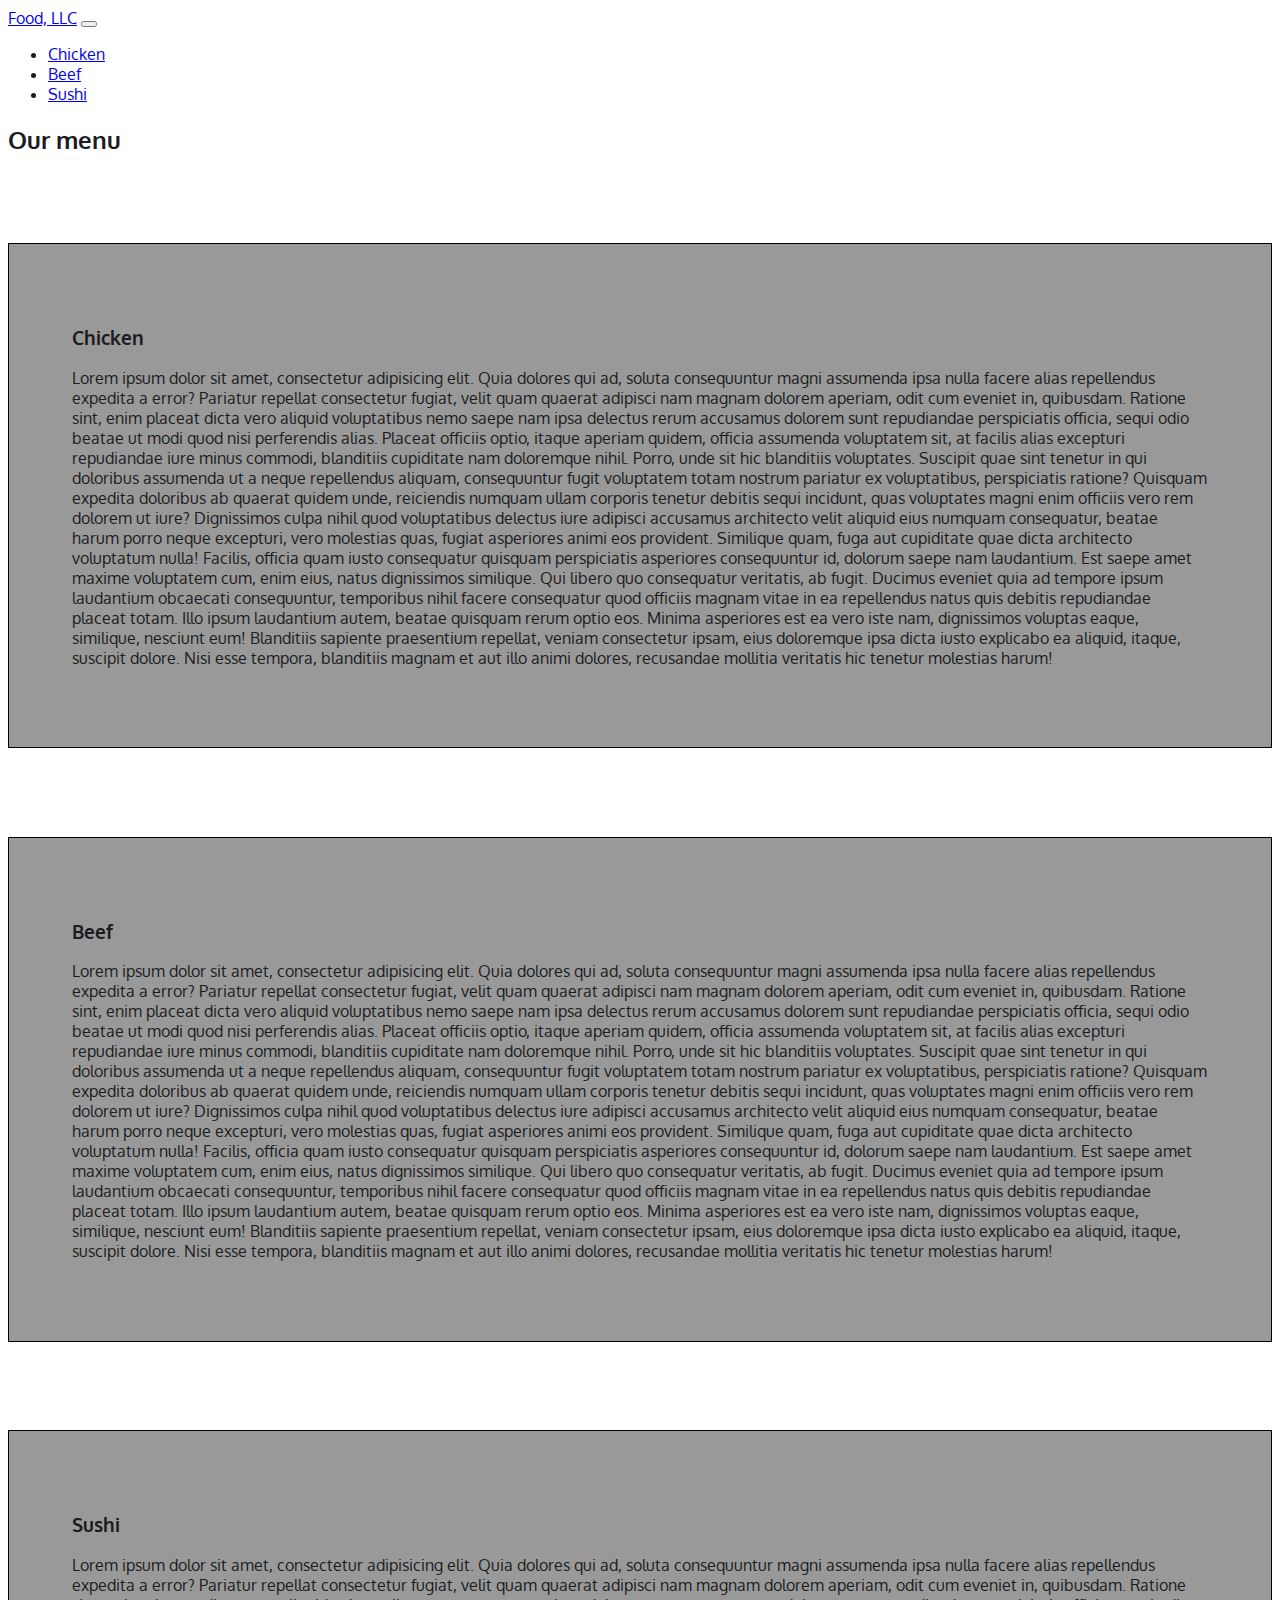
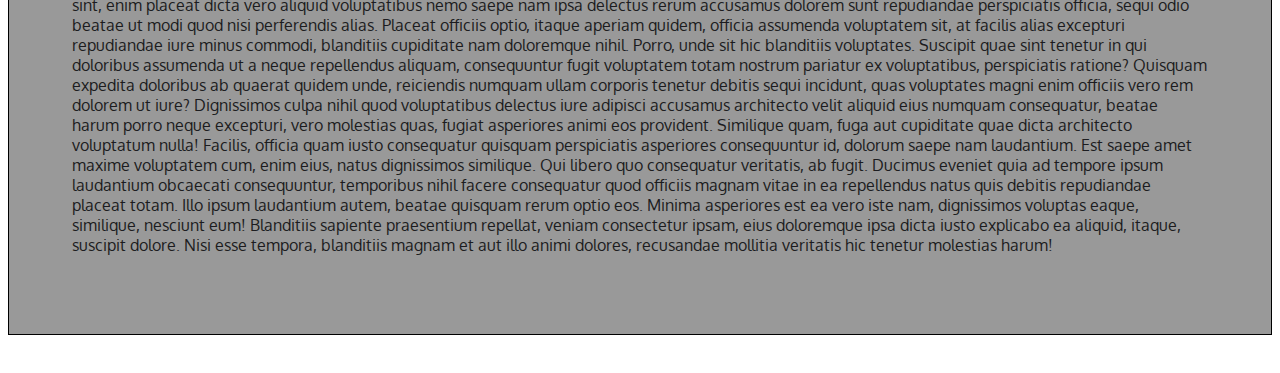
<file: module3/index.html>
<!DOCTYPE html>

<html lang="en">
  <head>
    <meta charset="UTF-8" />

    <meta name="viewport" content="width=device-width, initial-scale=1.0" />

    <meta http-equiv="X-UA-Compatible" content="ie=edge" />

    <title>My Menu</title>

    <link
      href="https://fonts.googleapis.com/css?family=Oxygen"
      rel="stylesheet"
    />

    <link
      rel="stylesheet"
      href="https://stackpath.bootstrapcdn.com/bootstrap/4.1.0/css/bootstrap.min.css"
      integrity="sha384-9gVQ4dYFwwWSjIDZnLEWnxCjeSWFphJiwGPXr1jddIhOegiu1FwO5qRGvFXOdJZ4"
      crossorigin="anonymous"
    />

    <link rel="stylesheet" href="styles.css" />
  </head>

  <body>
    <header>
      <nav class="navbar navbar-expand-lg navbar-light bg-light">
        <div class="container">
          <a class="navbar-brand" href="#">Food, LLC</a>

          <button
            class="navbar-toggler d-md-none"
            type="button"
            data-toggle="collapse"
            data-target="#navbarSupportedContent"
            aria-controls="navbarSupportedContent"
            aria-expanded="false"
            aria-label="Toggle navigation"
          >
            <span class="navbar-toggler-icon"></span>
          </button>

          <div class="collapse navbar-collapse" id="navbarSupportedContent">
            <ul class="navbar-nav mr-auto">
              <li class="nav-item text-center d-sm-none">
                <a class="nav-link" href="#">Chicken</a>
              </li>

              <li class="nav-item text-center d-sm-none">
                <a class="nav-link" href="#">Beef</a>
              </li>

              <li class="nav-item text-center d-sm-none">
                <a class="nav-link disabled" href="#">Sushi</a>
              </li>
            </ul>
          </div>
        </div>
      </nav>
    </header>

    <div class="container">
      <h2 class="text-center">Our menu</h2>

      <section class="col-xs-12">
        <h3 class="text-center">Chicken</h3>

        <p>
          Lorem ipsum dolor sit amet, consectetur adipisicing elit. Quia dolores
          qui ad, soluta consequuntur magni assumenda ipsa nulla facere alias
          repellendus expedita a error? Pariatur repellat consectetur fugiat,
          velit quam quaerat adipisci nam magnam dolorem aperiam, odit cum
          eveniet in, quibusdam. Ratione sint, enim placeat dicta vero aliquid
          voluptatibus nemo saepe nam ipsa delectus rerum accusamus dolorem sunt
          repudiandae perspiciatis officia, sequi odio beatae ut modi quod nisi
          perferendis alias. Placeat officiis optio, itaque aperiam quidem,
          officia assumenda voluptatem sit, at facilis alias excepturi
          repudiandae iure minus commodi, blanditiis cupiditate nam doloremque
          nihil. Porro, unde sit hic blanditiis voluptates. Suscipit quae sint
          tenetur in qui doloribus assumenda ut a neque repellendus aliquam,
          consequuntur fugit voluptatem totam nostrum pariatur ex voluptatibus,
          perspiciatis ratione? Quisquam expedita doloribus ab quaerat quidem
          unde, reiciendis numquam ullam corporis tenetur debitis sequi
          incidunt, quas voluptates magni enim officiis vero rem dolorem ut
          iure? Dignissimos culpa nihil quod voluptatibus delectus iure adipisci
          accusamus architecto velit aliquid eius numquam consequatur, beatae
          harum porro neque excepturi, vero molestias quas, fugiat asperiores
          animi eos provident. Similique quam, fuga aut cupiditate quae dicta
          architecto voluptatum nulla! Facilis, officia quam iusto consequatur
          quisquam perspiciatis asperiores consequuntur id, dolorum saepe nam
          laudantium. Est saepe amet maxime voluptatem cum, enim eius, natus
          dignissimos similique. Qui libero quo consequatur veritatis, ab fugit.
          Ducimus eveniet quia ad tempore ipsum laudantium obcaecati
          consequuntur, temporibus nihil facere consequatur quod officiis magnam
          vitae in ea repellendus natus quis debitis repudiandae placeat totam.
          Illo ipsum laudantium autem, beatae quisquam rerum optio eos. Minima
          asperiores est ea vero iste nam, dignissimos voluptas eaque,
          similique, nesciunt eum! Blanditiis sapiente praesentium repellat,
          veniam consectetur ipsam, eius doloremque ipsa dicta iusto explicabo
          ea aliquid, itaque, suscipit dolore. Nisi esse tempora, blanditiis
          magnam et aut illo animi dolores, recusandae mollitia veritatis hic
          tenetur molestias harum!
        </p>
      </section>

      <section class="col-xs-12">
        <h3 class="text-center">Beef</h3>

        <p>
          Lorem ipsum dolor sit amet, consectetur adipisicing elit. Quia dolores
          qui ad, soluta consequuntur magni assumenda ipsa nulla facere alias
          repellendus expedita a error? Pariatur repellat consectetur fugiat,
          velit quam quaerat adipisci nam magnam dolorem aperiam, odit cum
          eveniet in, quibusdam. Ratione sint, enim placeat dicta vero aliquid
          voluptatibus nemo saepe nam ipsa delectus rerum accusamus dolorem sunt
          repudiandae perspiciatis officia, sequi odio beatae ut modi quod nisi
          perferendis alias. Placeat officiis optio, itaque aperiam quidem,
          officia assumenda voluptatem sit, at facilis alias excepturi
          repudiandae iure minus commodi, blanditiis cupiditate nam doloremque
          nihil. Porro, unde sit hic blanditiis voluptates. Suscipit quae sint
          tenetur in qui doloribus assumenda ut a neque repellendus aliquam,
          consequuntur fugit voluptatem totam nostrum pariatur ex voluptatibus,
          perspiciatis ratione? Quisquam expedita doloribus ab quaerat quidem
          unde, reiciendis numquam ullam corporis tenetur debitis sequi
          incidunt, quas voluptates magni enim officiis vero rem dolorem ut
          iure? Dignissimos culpa nihil quod voluptatibus delectus iure adipisci
          accusamus architecto velit aliquid eius numquam consequatur, beatae
          harum porro neque excepturi, vero molestias quas, fugiat asperiores
          animi eos provident. Similique quam, fuga aut cupiditate quae dicta
          architecto voluptatum nulla! Facilis, officia quam iusto consequatur
          quisquam perspiciatis asperiores consequuntur id, dolorum saepe nam
          laudantium. Est saepe amet maxime voluptatem cum, enim eius, natus
          dignissimos similique. Qui libero quo consequatur veritatis, ab fugit.
          Ducimus eveniet quia ad tempore ipsum laudantium obcaecati
          consequuntur, temporibus nihil facere consequatur quod officiis magnam
          vitae in ea repellendus natus quis debitis repudiandae placeat totam.
          Illo ipsum laudantium autem, beatae quisquam rerum optio eos. Minima
          asperiores est ea vero iste nam, dignissimos voluptas eaque,
          similique, nesciunt eum! Blanditiis sapiente praesentium repellat,
          veniam consectetur ipsam, eius doloremque ipsa dicta iusto explicabo
          ea aliquid, itaque, suscipit dolore. Nisi esse tempora, blanditiis
          magnam et aut illo animi dolores, recusandae mollitia veritatis hic
          tenetur molestias harum!
        </p>
      </section>

      <section class="col-xs-12">
        <h3 class="text-center">Sushi</h3>

        <p>
          Lorem ipsum dolor sit amet, consectetur adipisicing elit. Quia dolores
          qui ad, soluta consequuntur magni assumenda ipsa nulla facere alias
          repellendus expedita a error? Pariatur repellat consectetur fugiat,
          velit quam quaerat adipisci nam magnam dolorem aperiam, odit cum
          eveniet in, quibusdam. Ratione sint, enim placeat dicta vero aliquid
          voluptatibus nemo saepe nam ipsa delectus rerum accusamus dolorem sunt
          repudiandae perspiciatis officia, sequi odio beatae ut modi quod nisi
          perferendis alias. Placeat officiis optio, itaque aperiam quidem,
          officia assumenda voluptatem sit, at facilis alias excepturi
          repudiandae iure minus commodi, blanditiis cupiditate nam doloremque
          nihil. Porro, unde sit hic blanditiis voluptates. Suscipit quae sint
          tenetur in qui doloribus assumenda ut a neque repellendus aliquam,
          consequuntur fugit voluptatem totam nostrum pariatur ex voluptatibus,
          perspiciatis ratione? Quisquam expedita doloribus ab quaerat quidem
          unde, reiciendis numquam ullam corporis tenetur debitis sequi
          incidunt, quas voluptates magni enim officiis vero rem dolorem ut
          iure? Dignissimos culpa nihil quod voluptatibus delectus iure adipisci
          accusamus architecto velit aliquid eius numquam consequatur, beatae
          harum porro neque excepturi, vero molestias quas, fugiat asperiores
          animi eos provident. Similique quam, fuga aut cupiditate quae dicta
          architecto voluptatum nulla! Facilis, officia quam iusto consequatur
          quisquam perspiciatis asperiores consequuntur id, dolorum saepe nam
          laudantium. Est saepe amet maxime voluptatem cum, enim eius, natus
          dignissimos similique. Qui libero quo consequatur veritatis, ab fugit.
          Ducimus eveniet quia ad tempore ipsum laudantium obcaecati
          consequuntur, temporibus nihil facere consequatur quod officiis magnam
          vitae in ea repellendus natus quis debitis repudiandae placeat totam.
          Illo ipsum laudantium autem, beatae quisquam rerum optio eos. Minima
          asperiores est ea vero iste nam, dignissimos voluptas eaque,
          similique, nesciunt eum! Blanditiis sapiente praesentium repellat,
          veniam consectetur ipsam, eius doloremque ipsa dicta iusto explicabo
          ea aliquid, itaque, suscipit dolore. Nisi esse tempora, blanditiis
          magnam et aut illo animi dolores, recusandae mollitia veritatis hic
          tenetur molestias harum!
        </p>
      </section>
    </div>

    <script
      src="https://code.jquery.com/jquery-3.3.1.slim.min.js"
      integrity="sha384-q8i/X+965DzO0rT7abK41JStQIAqVgRVzpbzo5smXKp4YfRvH+8abtTE1Pi6jizo"
      crossorigin="anonymous"
    ></script>

    <script
      src="https://cdnjs.cloudflare.com/ajax/libs/popper.js/1.14.0/umd/popper.min.js"
      integrity="sha384-cs/chFZiN24E4KMATLdqdvsezGxaGsi4hLGOzlXwp5UZB1LY//20VyM2taTB4QvJ"
      crossorigin="anonymous"
    ></script>

    <script
      src="https://stackpath.bootstrapcdn.com/bootstrap/4.1.0/js/bootstrap.min.js"
      integrity="sha384-uefMccjFJAIv6A+rW+L4AHf99KvxDjWSu1z9VI8SKNVmz4sk7buKt/6v9KI65qnm"
      crossorigin="anonymous"
    ></script>
  </body>
</html>
</file>
<file: module3/styles.css>
body {
  color: #1c1c20;
  font-family: "Oxygen", sans-serif;
}

.navbar {
  border: 0;
  border-radius: 0;
}

.navbar-default .navbar-brand {
  color: #1c1c20;
}

h2 {
  margin-top: 20px;
}

section {
  border: 1px solid #000;
  margin-top: 7%;
  margin-bottom: 3%;
  padding: 5%;
  /* background-color: rgba(255, 0, 0, 0.7); */
  background-color: #999999;
}
</file>
